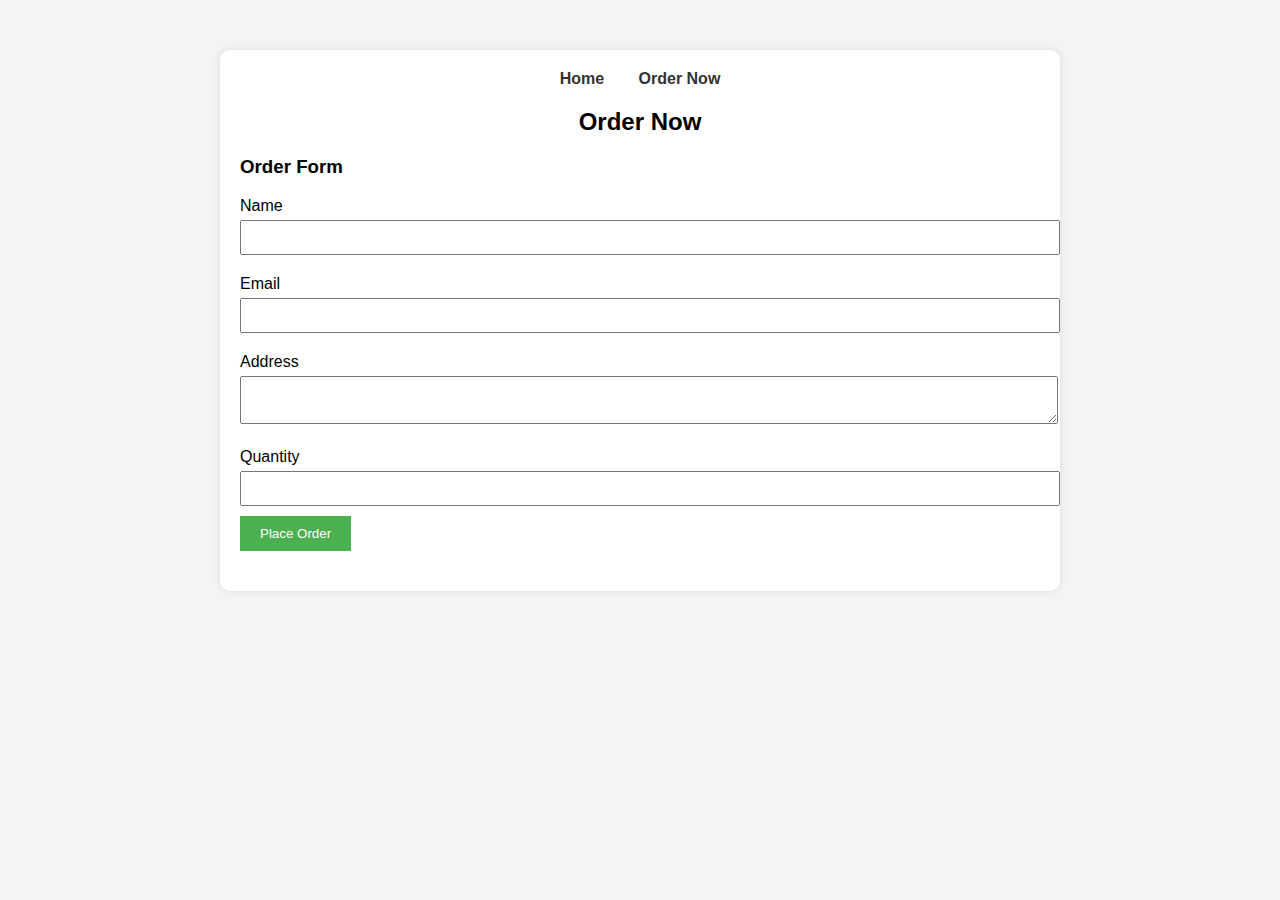
<file: order.html>
<!DOCTYPE html>
<html lang="en">
<head>
    <meta charset="UTF-8">
    <meta name="viewport" content="width=device-width, initial-scale=1.0">
    <title>Order Now - Travel Wisata</title>
    <style>
        body {
            font-family: Arial, sans-serif;
            background-color: #f4f4f4;
            margin: 0;
            padding: 0;
        }
        .container {
            max-width: 800px;
            margin: 50px auto;
            padding: 20px;
            background-color: #fff;
            box-shadow: 0 0 10px rgba(0,0,0,0.1);
            border-radius: 10px;
        }
        h2 {
            text-align: center;
            margin-bottom: 20px;
        }
        .product-details, .order-form {
            margin-bottom: 20px;
        }
        label {
            display: block;
            margin: 10px 0 5px;
        }
        input, textarea, select {
            width: 100%;
            padding: 8px;
            margin-bottom: 10px;
        }
        button {
            padding: 10px 20px;
            background-color: #4CAF50;
            color: white;
            border: none;
            cursor: pointer;
        }
        button:hover {
            background-color: #45a049;
        }
        nav {
            text-align: center;
            margin-bottom: 20px;
        }
        nav a {
            margin: 0 15px;
            text-decoration: none;
            color: #333;
            font-weight: bold;
        }
        nav a:hover {
            color: #4CAF50;
        }
        .success-message {
            text-align: center;
            color: green;
            font-weight: bold;
            margin-top: 20px;
        }
    </style>
</head>
<body>
    <div class="container">
        <nav>
            <a href="index.html">Home</a>
            <a href="order.html">Order Now</a>
        </nav>
        <h2>Order Now</h2>
        <div class="product-details">
            <h3 id="product-name">Product Name</h3>
            <p id="product-description">Product Description</p>
            <p id="product-price">Product Price</p>
        </div>
        <div class="order-form">
            <h3>Order Form</h3>
            <form id="order-form">
                <label for="name">Name</label>
                <input type="text" id="name" name="name" required>

                <label for="email">Email</label>
                <input type="email" id="email" name="email" required>

                <label for="address">Address</label>
                <textarea id="address" name="address" required></textarea>

                <label for="quantity">Quantity</label>
                <input type="number" id="quantity" name="quantity" required min="1">

                <button type="submit">Place Order</button>
            </form>
        </div>
        <div class="success-message" id="success-message" style="display:none;">
            Your order has been placed successfully!
        </div>
    </div>
    <script>
        // Retrieve product details from URL parameters
        const urlParams = new URLSearchParams(window.location.search);
        const productName = urlParams.get('name');
        const productDescription = urlParams.get('description');
        const productPrice = urlParams.get('price');

        // Display product details
        document.getElementById('product-name').textContent = productName;
        document.getElementById('product-description').textContent = productDescription;
        document.getElementById('product-price').textContent = productPrice;

        // Add event listener to the form
        document.getElementById('order-form').addEventListener('submit', function(event) {
            event.preventDefault(); // Prevent form submission
            document.getElementById('success-message').style.display = 'block'; // Show success message
        });
    </script>
</body>
</html>
</file>
